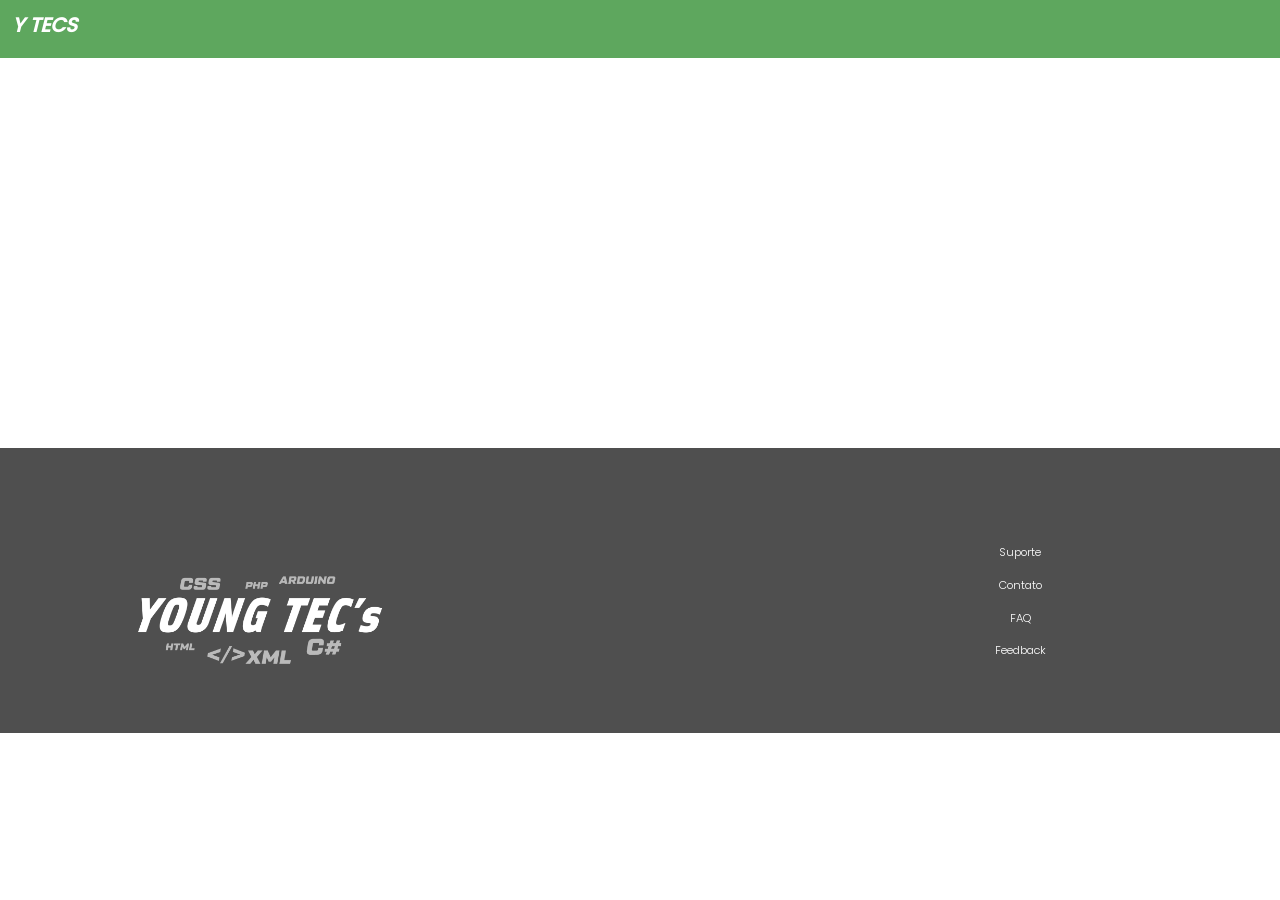
<file: blog.html>
<!DOCTYPE html>
<html lang="pt-br">
<head>
  <meta charset="UTF-8">
  <script src="js/script.js" type="text/javascript"></script>
  <link rel="stylesheet" href="css/style.css" type="text/css">
  <link href="https://cdn.jsdelivr.net/npm/bootstrap@5.2.0/dist/css/bootstrap.min.css" rel="stylesheet" integrity="sha384-gH2yIJqKdNHPEq0n4Mqa/HGKIhSkIHeL5AyhkYV8i59U5AR6csBvApHHNl/vI1Bx" crossorigin="anonymous">
  <script src="https://cdn.jsdelivr.net/npm/bootstrap@5.2.0/dist/js/bootstrap.bundle.min.js" integrity="sha384-A3rJD856KowSb7dwlZdYEkO39Gagi7vIsF0jrRAoQmDKKtQBHUuLZ9AsSv4jD4Xa" crossorigin="anonymous"></script>
  <title>Blog - Y TECS</title>
</head>
<body style="font-family: 'Anek Devanagari', sans-serif;">

        <!-- Inicio da Navbar -->
 <nav class="navbar navbar-expand-sm navbar-dark" style="background-color: 	#5ea75e;">
          <div class="container-fluid">
            <a class="navbar-brand" href="index.html">
              <h5 class='titless' style="color: white; font-style: italic;">Y TECS</h5>
            </a>
            <button class="navbar-toggler" type="button" data-bs-toggle="collapse" data-bs-target="#collapsibleNavbar">
              <span class="navbar-toggler-icon"></span>
            </button>
            <div class="collapse navbar-collapse" id="collapsibleNavbar">
              <ul class="navbar-nav">
              </ul>
            </div>
          </div>
      </nav>
      <!-- Fim da Navbar -->

      <div class="container-fluid p-5  text-black text-center "> 
  <div class="row" style="margin-top: 100px;">
  <h1 class="text-center" style="margin-top: 50px;">
    <script>tituloinfo();</script>
  </h1>
  </div>
  
  <div class="row" style="margin-top: 80px;">
    <div class="col-md-1"></div>
    <div class="col-md-10"><h5><script>infocompleta();</script></h5></div>
  </div></br></br>

      <script>imginfo();</script>

    </div>
 <div class="container-fluid p-5  text-white text-center " style="background-color: 	#4F4F4F;">
  <div class="container mt-5">
    <div class="row">
      <div class="col-sm-4">
        <img src="imgs/logo.png" class="rounded" alt="Cinque Terre" width="250" style="border-radius: 50px;"">
      </div>
      <div class="col-sm-4">
       
      </div>
      <div class="col-sm-4">
        <p class="textgerals" style="font-size: 70%;">Suporte</p>
        <p class="textgerals" style="font-size: 70%;">Contato</p>
        <p class="textgerals" style="font-size: 70%;">FAQ</p>
        <p class="textgerals" style="font-size: 70%;">Feedback</p>
      </div>
    </div>
  </div>
  
</div>
 

</body>
</html>
</file>
<file: css/style.css>
.titless{
        font-family:'Poppins-Medium';
        font-style: normal;
        text-align: center;
        font-weight: bold;
}

.textgerals{
  font-family:'BebasNeue-Light';
  font-style: normal;
}



@font-face {
    font-family:'Poppins-Medium' ;
    src: url(../font/popos/Poppins-Medium.ttf);
  }

  @font-face {
    font-family:'BebasNeue-Regular' ;
    src: url(../font/bebas/BebasNeue-Regular.ttf);
  }

  @font-face{
    font-family:'FredokaOne-Regular';
    src: url(../font/fredoka/FredokaOne-Regular.ttf)
  }

  @font-face {
    font-family:'BebasNeue-Light' ;
    src: url(../font/popos/Poppins-Light.ttf);
  }
</file>
